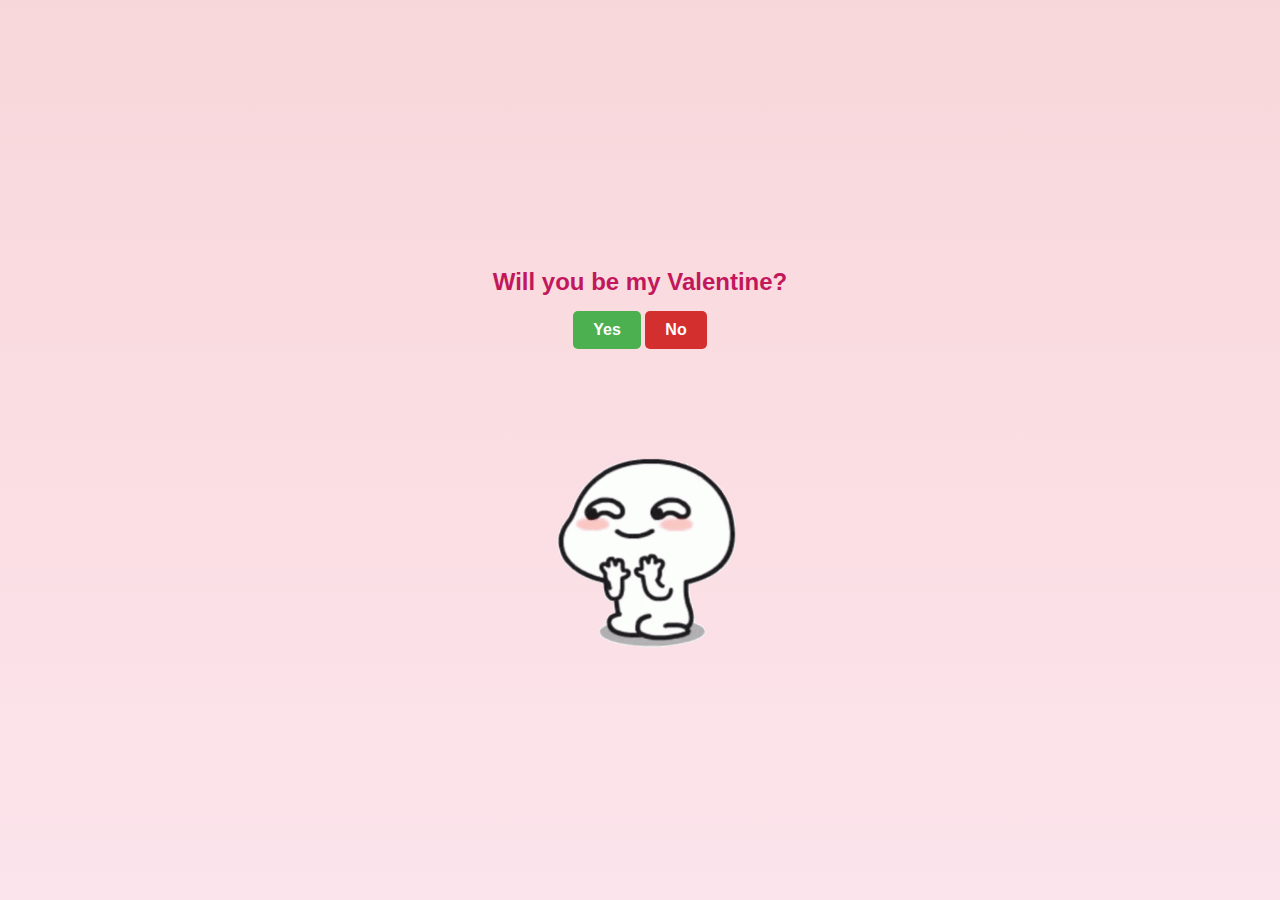
<file: index.html>
<!DOCTYPE html>
<html lang="en">
<head>
    <meta charset="UTF-8">
    <meta name="viewport" content="width=device-width, initial-scale=1.0">
    <title>Happy Valentine Day</title>
    <link rel="stylesheet" href="1st.css">
</head>
<body>

    <h1>Will you be my Valentine?</h1>

    <div class="buttons">
        <button class="yes-button" onclick="handleYesClick()">Yes</button>
        <button class="no-button" onclick="handleNoClick()">No</button>
    </div>

    <img src="hh-haha.gif" alt="Cute Cat" class="cat-img">

    <script src="1st.js"></script>

</body>
</html>
</file>
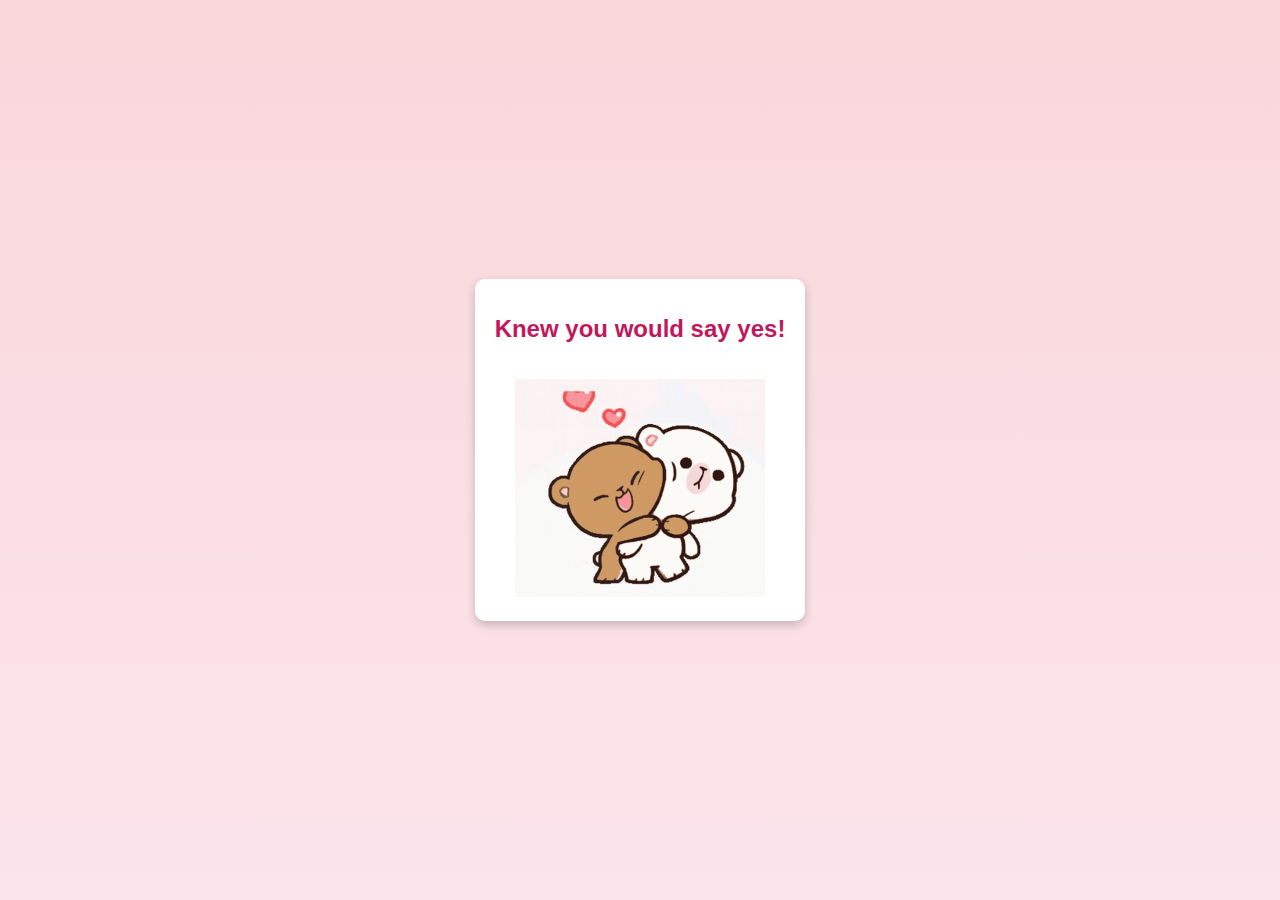
<file: y.html>
<!DOCTYPE html>
<html lang="en">
<head>
    <meta charset="UTF-8">
    <meta name="viewport" content="width=device-width, initial-scale=1.0">
    <title>Valentine's Hug</title>
    <link rel="stylesheet" href="y.css">
</head>
<body>

    <div class="container">
        <h1>Knew you would say yes!</h1>
        <img src="hug-image.gif" alt="Cute Hug" class="hug-img">
    </div>

</body>
</html>
</file>
<file: 1st.css>
/* تنسيق عام للصفحة */
body {
    font-family: Arial, sans-serif;
    text-align: center;
    background: linear-gradient(to bottom, #f8d7da, #fce4ec); /* لون الخلفية */
    height: 100vh;
    display: flex;
    flex-direction: column;
    justify-content: center;
    align-items: center;
    margin: 0;
}

/* تصميم المحتوى */
.container {
    background: white;
    padding: 20px;
    border-radius: 10px;
    box-shadow: 0px 4px 10px rgba(0, 0, 0, 0.2);
}

/* تنسيق العنوان */
h1 {
    color: #c2185b;
    font-size: 24px;
    font-weight: bold;
    margin-bottom: 15px;
}


.yes-button, .no-button {
    font-size: 16px;
    padding: 10px 20px;
    border: none;
    border-radius: 5px;
    cursor: pointer;
    font-weight: bold;
}

.yes-button {
    background-color: #4CAF50;
    color: white;
}

.no-button {
    background-color: #d32f2f;
    color: white;
}

.yes-button:hover {
    background-color: #388E3C;
}

.no-button:hover {
    background-color: #b71c1c;
}

/* تنسيق الصورة */
.cat-img {
    width: 250px;
    margin-top: 10px;
    margin-right: 50px; 
}
</file>
<file: y.css>
/* تنسيق عام للصفحة */
body {
    font-family: Arial, sans-serif;
    text-align: center;
    background: linear-gradient(to bottom, #f8d7da, #fce4ec);
    height: 100vh;
    display: flex;
    justify-content: center;
    align-items: center;
    margin: 0;
}

/* تصميم المحتوى */
.container {
    background: white;
    padding: 20px;
    border-radius: 10px;
    box-shadow: 0px 4px 10px rgba(0, 0, 0, 0.2);
}

/* تنسيق العنوان */
h1 {
    color: #c2185b;
    font-size: 24px;
    font-weight: bold;
}

/* تنسيق الصورة */
.hug-img {
    width: 250px;
    margin-top: 20px;
}
</file>
